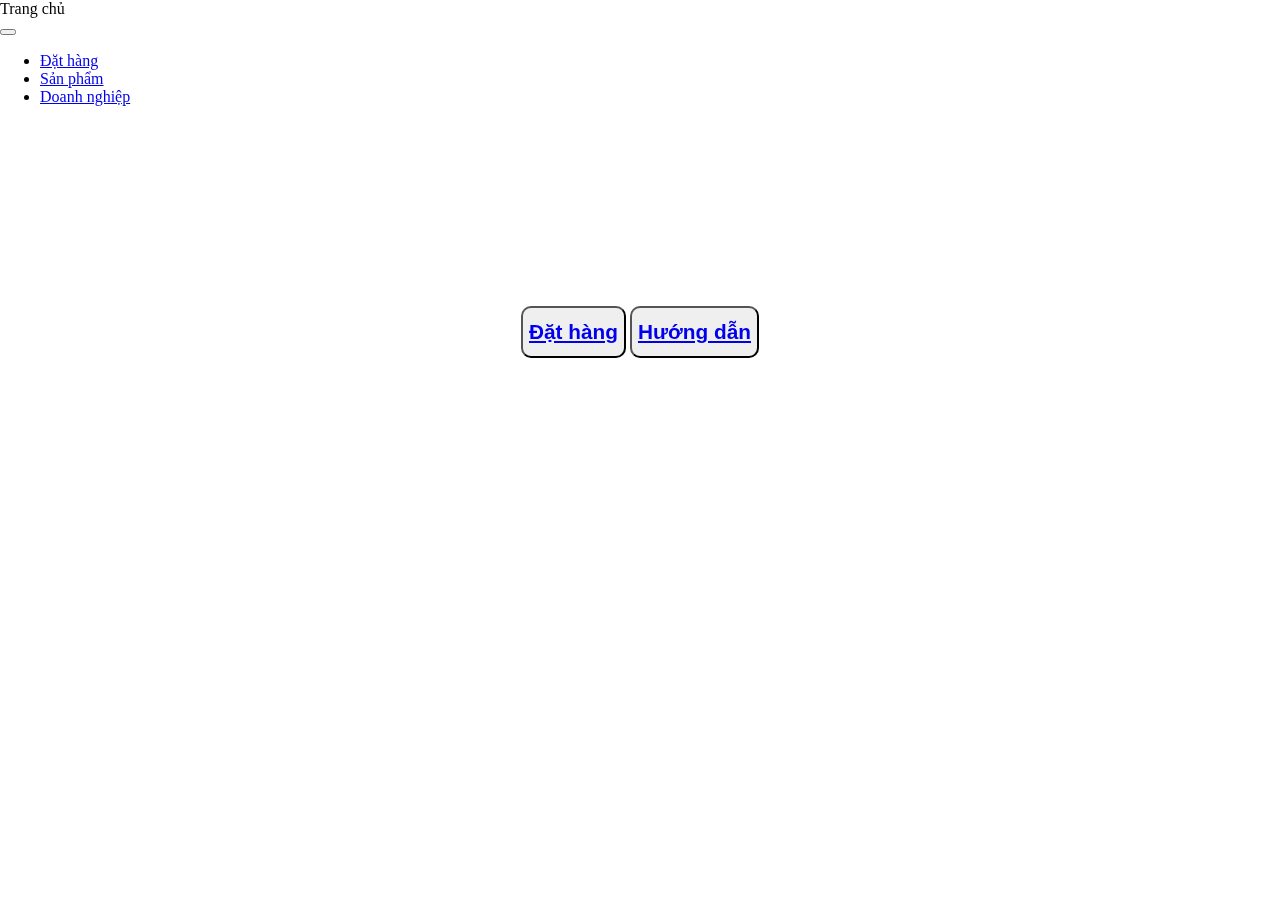
<file: index.html>
<!doctype html>
<html lang="en">
  <head>
    <meta charset="utf-8">
    <meta name="viewport" content="width=device-width, initial-scale=1">
    <title>Cửa sắt Tuấn Thành</title>
    <link href="https://cdn.jsdelivr.net/npm/bootstrap@5.3.0/dist/css/bootstrap.min.css" rel="stylesheet" integrity="sha384-9ndCyUaIbzAi2FUVXJi0CjmCapSmO7SnpJef0486qhLnuZ2cdeRhO02iuK6FUUVM" crossorigin="anonymous">
    <link rel="stylesheet" href="css.css">
    <style>
      
    </style>
  </head>
  <body>
    <nav id="nav" class="navbar  navbar-expand-sm navbar-dark text-bg-primary">
      <div class="container">
        <div class="navbar-brand">Trang chủ</div>
        <button class="navbar-toggler" data-bs-toggle="collapse" data-bs-target="#collapse">
          <div class="navbar-toggler-icon"></div>
        </button>
        <div id="collapse" class="collapse navbar-collapse">
          <ul class="navbar-nav">
            <li class="navbar-item">
              <a  class="nav-link"href="order.html">Đặt hàng</a>
            </li>
            <li class="navbar-item">
              <a  class="nav-link"href="Our-products.html">Sản phẩm</a>
            </li>
            <li class="navbar-item">
              <a  class="nav-link"href="about-us.html">Doanh nghiệp</a>
            </li>
          </ul>
        </div>
      </div>
    </nav>
    <div id="flex-container">
      <div id="text-container" class="container">
       <div class="text">
         Kính chào quý khách đến với Cửa sắt Tuấn Thành
       </div>
       <div class="text2">
        Một chiếc cửa vững chắc làm căn nhà của bạn thêm an toàn. Hãy đặt cửa tại xưởng chúng tôi ngay!
       </div>
      </div>
      <div id="btn-container" class="btn-group">
       
     <button onclick="window.location.href ='order.html'"  class="btn btn-danger"> 
      <a  class="nav-link"href="order.html">Đặt hàng</a>
     </button>
     
     <button onclick="window.location.href ='order.html'"  class="btn btn-warning"> 
      <a  class="nav-link"href="order.html">Hướng dẫn</a>
     </button>
    
     </div>
      <div id="img-container"class="container-fluid">
       <div id="row" class="row row-cols-2 row-cols-md-4  g-3 ">
        <!--
        <div  class="col col-style">
         <div  class="card text-bg-primary border-3 card-style">
          <div class="card-header header-style">
           <h5>Cửa Xingfa</h5>
          </div>
          <img class="card-img-top img-style" src="xinfa.jpg">
          <div class="card-footer footer-style">
           <a href="Our-products.html#p1" class="more-style">Tìm hiểu thêm</a>
          </div>
       </div>
      </div>
        <div  class="col col-style">
         <div  class="card text-bg-primary border-3 card-style">
          <div class="card-header header-style">
           <h5>Cửa nhôm</h5>
          </div>
          <img class="card-img-top img-style" src="cua-nhom.jpg">
          <div class="card-footer footer-style">
           <a href="Our-products.html#p2" class="more-style">Tìm hiểu thêm</a>
          </div>
       </div>
      </div>
        <div  class="col col-style">
         <div  class="card text-bg-primary border-3 card-style">
          <div class="card-header header-style">
           <h5>Cửa sắt</h5>
          </div>
          <img class="card-img-top img-style" src="cua-sat.jpg">
          <div class="card-footer footer-style">
           <a href="Our-products.html#p3" class="more-style">Tìm hiểu thêm</a>
          </div>
       </div>
      </div>
        <div  class="col col-style">
         <div  class="card text-bg-primary border-3 card-style">
          <div class="card-header header-style">
           <h5>Cổng</h5>
          </div>
          <img class="card-img-top img-style" src="cong.jpg">
          <div class="card-footer footer-style">
           <a href="Our-products.html#p4" class="more-style">Tìm hiểu thêm</a>
          </div>
       </div>
      </div>
        <div  class="col col-style">
         <div  class="card text-bg-primary border-3 card-style">
          <div class="card-header header-style">
           <h5>Hàng rào</h5>
          </div>
          <img class="card-img-top img-style" src="fence.jpg">
          <div class="card-footer footer-style">
           <a href="Our-products.html#p5" class="more-style">Tìm hiểu thêm</a>
          </div>
       </div>
      </div>
        <div  class="col col-style">
         <div  class="card text-bg-primary border-3 card-style">
          <div class="card-header header-style">
           <h5>Xưởng cửa</h5>
          </div>
          <img class="card-img-top img-style" src="workplace.jpg">
          <div class="card-footer footer-style">
           <a href="about-us.html#workplace" class="more-style">Tìm hiểu thêm</a>
          </div>
       </div>
      </div>
        <div  class="col col-style">
         <div  class="card text-bg-primary border-3 card-style">
          <div class="card-header header-style">
           <h5>Địa chỉ</h5>
          </div>
          <img class="card-img-top img-style" src="address.jpg">
          <div class="card-footer footer-style">
           <a href="about-us.html#address" class="more-style">Tìm hiểu thêm</a>
          </div>
       </div>
      </div>
        <div  class="col col-style">
         <div  class="card text-bg-primary border-3 card-style">
          <div class="card-header header-style">
           <h5>Chủ xưởng</h5>
          </div>
          <img class="card-img-top img-style" src="director.jpg">
          <div class="card-footer footer-style">
           <a href="about-us.html#director" class="more-style">Tìm hiểu thêm</a>
          </div>
       </div>
      </div>
        -->
  
        
       
        
     
     
        
  
  
        
      
        
      
      
        
            </div>
  <!--   <div  class="card-group gap-3">
     <div style="height:15%;" class="card text-bg-primary rounded-2 border-4 ">
       <div style="height:15%;" class="card-header">
         <h5 style="font-weight:bold;">XINFA</h5>
       </div>
       <img style="" class="card-img-top" src="xinfa.jpg">
        <div style="height:10%" class="card-footer">
         <a style="color:white;
         font-weight:bold;" href="#"> learn more</a>
        </div>
     </div>
     <div class="card">
       <div class="card-header">
         <h3>XINFA</h3>
       </div>
       <img style="height:100%;" class="card-img-top" src="cua-sat.jpg">
        <div class="card-footer">
         <a href="#"> learn more</a>
        </div>
     </div>
     <div class="card">
       <div class="card-header">
         <h3>XINFA</h3>
       </div>
       <img style="height: 100%;" class="card-img-top" src="cua-nhom.jpg">
        <div class="card-footer">
         <a href="#"> learn more</a>
        </div>
     </div>
     <div class="card">
       <div class="card-header">
         <h3>XINFA</h3>
       </div>
       <img style="height: 100%;" class="card-img-top" src="cong.jpg">
        <div class="card-footer">
         <a href="#"> learn more</a>
        </div>
     </div>
      
    </div> -->
  </div>
    </div>
    
<script src="index.js" type="module"></script>
<script src="https://cdn.jsdelivr.net/npm/@popperjs/core@2.11.8/dist/umd/popper.min.js" integrity="sha384-I7E8VVD/ismYTF4hNIPjVp/Zjvgyol6VFvRkX/vR+Vc4jQkC+hVqc2pM8ODewa9r" crossorigin="anonymous"></script>
<script src="https://cdn.jsdelivr.net/npm/bootstrap@5.3.0/dist/js/bootstrap.min.js" integrity="sha384-fbbOQedDUMZZ5KreZpsbe1LCZPVmfTnH7ois6mU1QK+m14rQ1l2bGBq41eYeM/fS" crossorigin="anonymous"></script>
    
    
  </body>
</html>
</file>
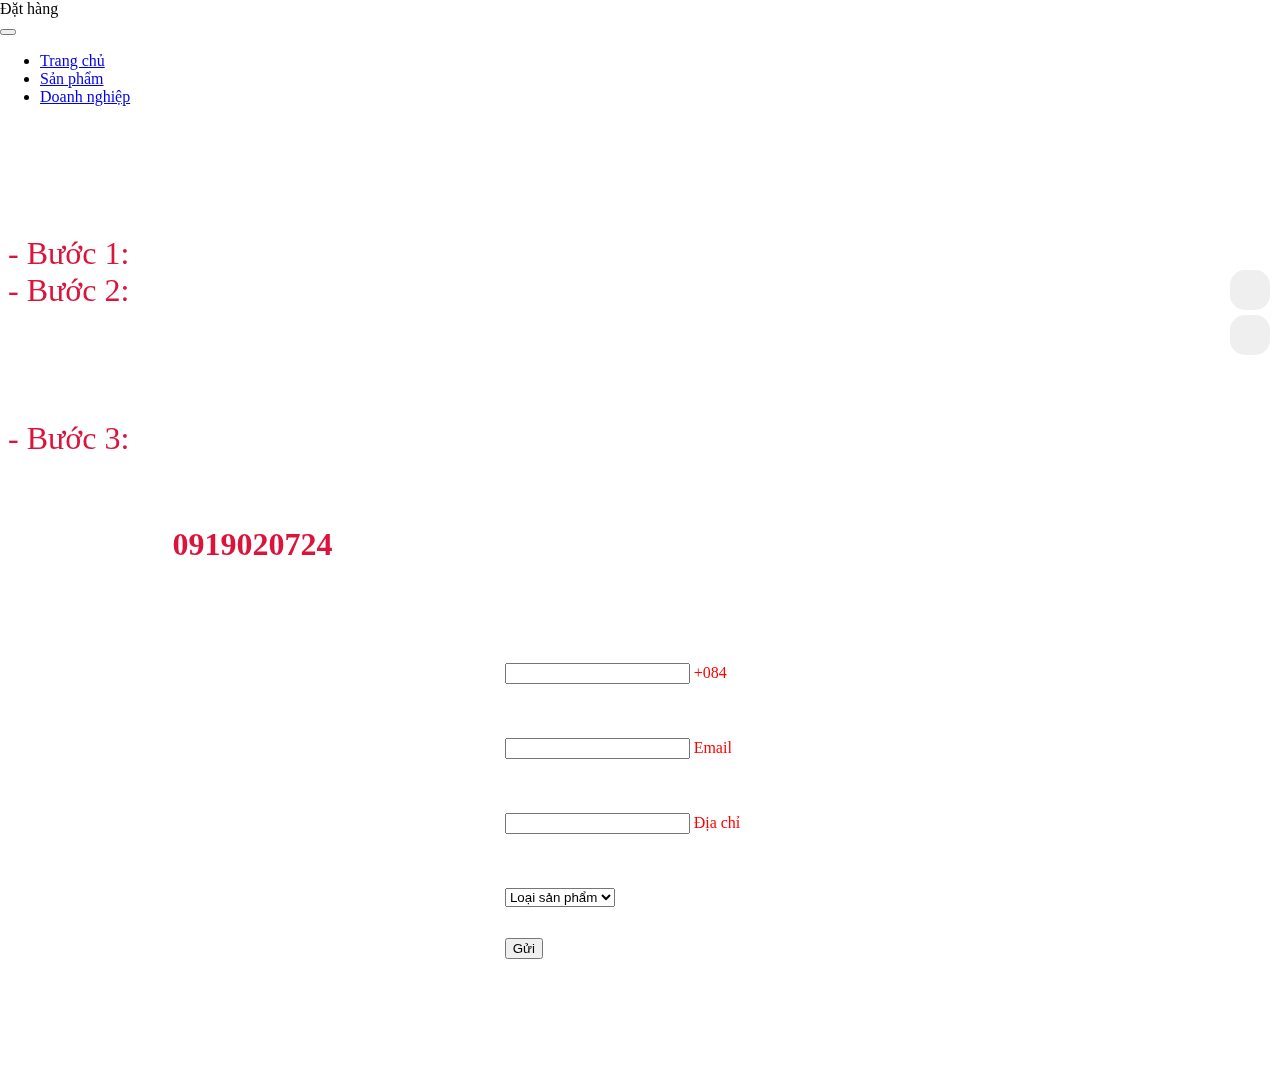
<file: order.html>
<!doctype html>
<html lang="en">
  <head>
    <meta charset="utf-8">
    <meta name="viewport" content="width=device-width, initial-scale=1">
    <title>Đặt cửa</title>
    <link href="https://cdn.jsdelivr.net/npm/bootstrap@5.3.0/dist/css/bootstrap.min.css" rel="stylesheet" integrity="sha384-9ndCyUaIbzAi2FUVXJi0CjmCapSmO7SnpJef0486qhLnuZ2cdeRhO02iuK6FUUVM" crossorigin="anonymous">
    <link rel="stylesheet" href="order.css">
    <style>
      
    </style>
  </head>
  <body>
    <nav id="nav" class="navbar  navbar-expand-sm navbar-dark text-bg-primary">
      <div class="container">
        <div class="navbar-brand">Đặt hàng</div>
        <button class="navbar-toggler" data-bs-toggle="collapse" data-bs-target="#collapse">
          <div class="navbar-toggler-icon"></div>
        </button>
        <div id="collapse" class="collapse navbar-collapse">
          <ul class="navbar-nav">
            <li class="navbar-item">
              <a  class="nav-link"href="index.html">Trang chủ</a>
            </li>
            <li class="navbar-item">
              <a  class="nav-link"href="Our-products.html">Sản phẩm</a>
            </li>
            <li class="navbar-item">
              <a  class="nav-link"href="about-us.html">Doanh nghiệp</a>
            </li>
          </ul>
        </div>
      </div>
    </nav>
    
   <div id="outer" class ="container">
     <div class="guide-line">
       <h2>Cách đặt cửa</h2>
       <p>
         <div> 
          <span class="span1">- Bước 1:</span>Xác định loại cửa mà bạn cần,  cửa được đặt ở đâu trong nhà ?
         </div>
         <div>
           <span class="span1">- Bước 2:</span> 
           <div> + Liên hệ trực tiếp Cửa sắt Tuấn Thành để nhận báo giá</div>
           <div> + Hoặc để lại thông tin của bạn bằng cách điền vào đơn phía bên dưới, chúng tôi sẽ liên lạc với bạn sớm nhất có thể </div>
         </div>
         <div><span class="span1">- Bước 3:</span> Sau khi được tư vấn, quý khách có thể liên hệ lại để hoàn tất thủ tục đặt cửa  tại Cửa sắt Tuấn Thành
         </div>
       </p>
       <h3 id="hotline"> Liên hệ tại: <span class="span1">0919020724</span>, hoặc nhấp vào biểu tượng zalo,facebook bên phải </h3>
     </div>
     <form id="myForm" novalidate>
       
       <label class="float-lab" for="text">Số điện thoại</label>
       <div  class="form-floating">
       <input id="phoneNumber" type="tel" class="form-control" required>
       <label class="in-float-lab" for="tel">+084</label>
       <div class="invalid-feedback">Số không hợp lệ</div>
       <div class="valid-feedback">Hợp lệ </div>
       </div>
       
      <label class="float-lab" >Email</label>
      <div  class="form-floating">
       <input id="email" type="email" class="form-control" required >
       <label class="in-float-lab" >Email</label>
       <div class="invalid-feedback">Email không hợp lệ</div>
       <div class="valid-feedback">Hợp lệ </div>
      </div>
       
      <label class="float-lab" >Địa chỉ của bạn</label>
      <div class="form-floating">
        <input id="address" type="text" class="form-control" required>
        <label class="in-float-lab">Địa chỉ</label>
        <div class="invalid-feedback">Địa chỉ không hợp lệ</div>
        <div class="valid-feedback">Hợp lệ</div>
      </div>
     
   
       <label class="float-lab" style="color:white;
       margin-top:2%;">Loại sản phẩm</label>
        <div>
         <select id="selectInput" class="form-select" required>
          <option value="" selected disabled >Loại sản phẩm</option>
          <option value="xinfa">Cửa Xinfa</option>
          <option value="steel">Cửa sắt</option>
          <option value="aluminium">Cửa nhôm</option>
          <option value="gate">Cổng</option>
          <option value="fence">Hàng rào</option>
         </select>
         <div class="invalid-feedback">Vui lòng chọn một trong các lựa chọn trên</div>
        </div>
     
       
        <button id="btn" class="btn btn-primary"
        type="submit">Gửi</button>
     </form>
   </div>
     <button id="zalo" onclick="window.location.href='http://zaloapp.com/qr/p/61ilc7j5sm88'">
    
  </button>
  
  <button id="facebook" onclick="window.location.href='https://www.facebook.com/profile.php?id=100011212665613&mibextid=2JQ9oc'">
    
  </button>
   
   <script src="order.js"> </script>
    <script src="https://cdn.jsdelivr.net/npm/@popperjs/core@2.11.8/dist/umd/popper.min.js" integrity="sha384-I7E8VVD/ismYTF4hNIPjVp/Zjvgyol6VFvRkX/vR+Vc4jQkC+hVqc2pM8ODewa9r" crossorigin="anonymous"></script>
<script src="https://cdn.jsdelivr.net/npm/bootstrap@5.3.0/dist/js/bootstrap.min.js" integrity="sha384-fbbOQedDUMZZ5KreZpsbe1LCZPVmfTnH7ois6mU1QK+m14rQ1l2bGBq41eYeM/fS" crossorigin="anonymous"></script>
    
    
  </body>
</html>
</file>
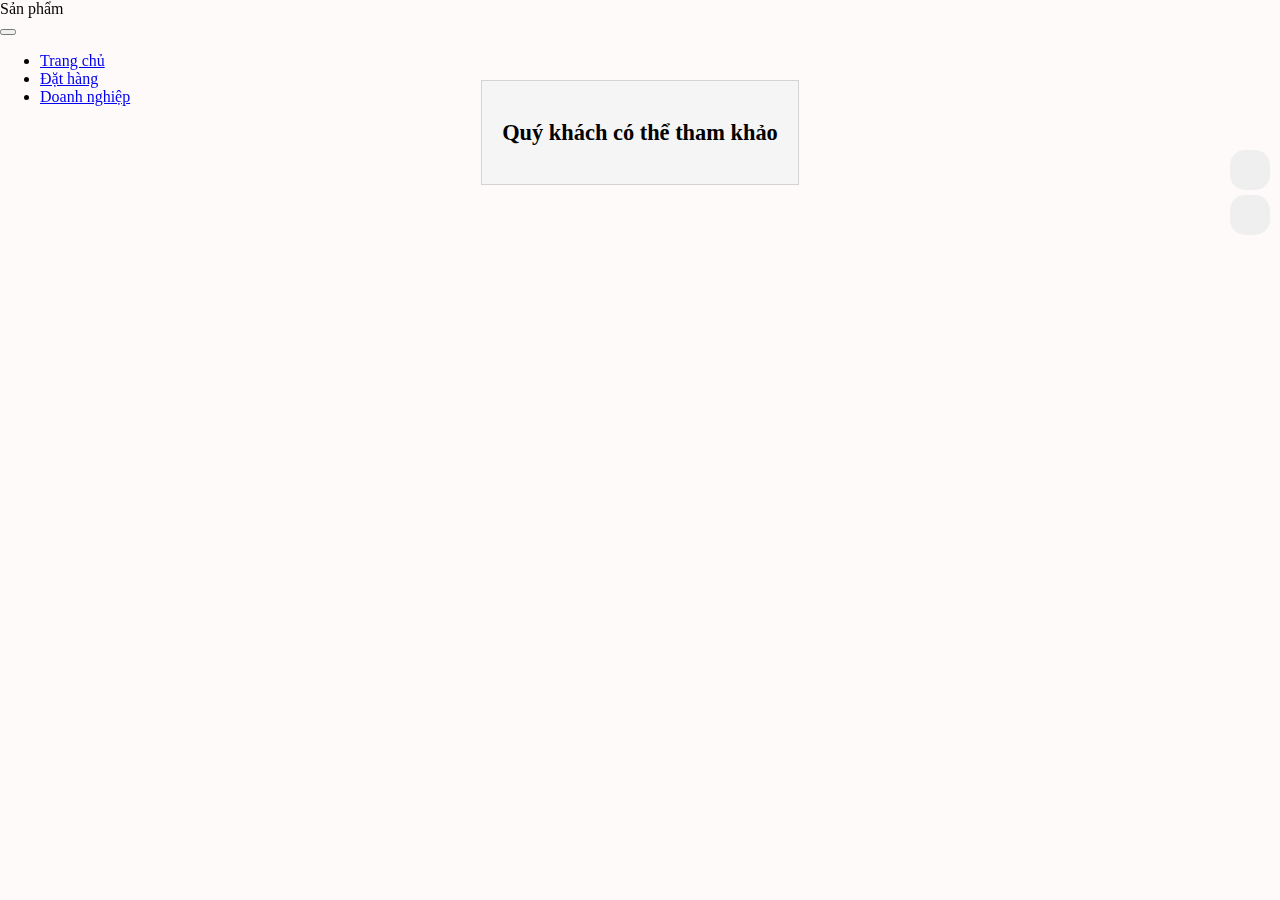
<file: Our-products.html>
<!Doctype html>
<html lang="en">
  <head>
    <meta charset="utf-8">
    <meta name="viewport" content="width=device-width, initial-scale=1">
    <title>Các loại cửa</title>
    <link href="https://cdn.jsdelivr.net/npm/bootstrap@5.3.0/dist/css/bootstrap.min.css" rel="stylesheet" integrity="sha384-9ndCyUaIbzAi2FUVXJi0CjmCapSmO7SnpJef0486qhLnuZ2cdeRhO02iuK6FUUVM" crossorigin="anonymous">
    <link rel="stylesheet" href="Our-products.css">
    <style>
      
    </style>
  </head>
  <body>
   <nav id="nav" class="navbar  navbar-expand-sm navbar-dark text-bg-success">
      <div class="container">
        <div class="navbar-brand">Sản phẩm</div>
        <button class="navbar-toggler" data-bs-toggle="collapse" data-bs-target="#collapse">
          <div class="navbar-toggler-icon"></div>
        </button>
        <div id="collapse" class="collapse navbar-collapse">
          <ul class="navbar-nav">
            <li class="navbar-item">
              <a  class="nav-link"href="index.html">Trang chủ</a>
            </li>
            <li class="navbar-item">
              <a  class="nav-link"href="order.html">Đặt hàng</a>
            </li>
            <li class="navbar-item">
              <a  class="nav-link"href="about-us.html">Doanh nghiệp</a>
            </li>
          </ul>
        </div>
      </div>
    </nav>
   <div id="outer" class="container-md border ">
    <div class="ex-summary">
     <div  class="summary">
      <h2  class="sum-header">Quý khách có thể tham khảo</h2>
      <div id ="sub-summary" class="sub-summary">
        <!--
           <a class="sum-item" href="#p1">1. Cửa Xingfa</a>
           <a class="sum-item" href="#p2">2. Cửa nhôm </a>
           <a class="sum-item" href="#p3">3. Cửa sắt</a>
           <a class="sum-item" href="#p4">4. Cổng</a>
           <a class="sum-item" href="#p5">5. Hàng rào</a> -->
      </div>
     </div>
   </div>
    <div id="text-container" class="container-fluid">
    <!--  <div id="p1" class="sub-container">
        <h3 class="color"  >1. Cửa Xingfa</h3>
        <img class="img" src="xinfa.jpg">
        <p><span class="span1">- Thông tin cơ bản:</span> cửa nhôm Xingfa là loại cửa được làm từ nhôm Xingfa. Đây là một thương hiệu nổi tiếng chuyên sản xuất nhôm ở Quảng Đông - Trung Quốc, được nhập vào Việt Nam từ những năm 90 của thế kỷ trước. Nhờ những đặc tính vượt trội, giá thành phải chăng mà nó đã và đang được sử dụng rộng rãi trên thế giới, trong đó có nước ta.</p>
        <p>
          <span class="span1">- Ưu điểm:</span>
          <div class="pros-cons">+ Có tính thẩm mỹ nhờ tính chất màu đặc thù của nhôm Xingfa </div>
          <div class="pros-cons">+ Độ bền cao, có thể so với sắt, nhưng lại không hen rỉ</div>
          <div class="pros-cons">+ Giá cả phải chăng, khi so sánh tất cả các yếu tố như thẩm mỹ, độ bền với các loại cửa khác</div>
        </p>
        <p>
          <span class="span1">- Cửa Xingfa hầu như đáp ứng mọi tiêu chí sử dụng, tuy nhiên gia chủ cần lưu ý:</span>
          <div class="pros-cons">+ Hiện nay có nhiều nhôm Xingfa giả kém chất lượng trên thị trường, cần chọn nhà cung uy tín </div>
          <div class="pros-cons">+ Quy trình cắt, lắp ráp yêu cầu kĩ thuật cao, nên đặt hàng ở những xưởng có máy cắt Xingfa hiện đại. Gia công bằng tay có thể để lại những khiếm khuyết trên cửa  </div>
        </p>
        <p>Liên hệ chúng tôi để được báo giá. Xin quý khách click vào biểu tượng zalo hoặc facebook bên phải
       </p>
        <div  id="slide-container">
         <div id="count">1/3</div>
         <img src="xinfa.jpg" id="slide-img">
         <button id="up">&#8250</button>
         <button id="down">&#8249</button>
        </div>
     </div> 
      <div id="p2" class="sub-container">
        <h3 class="color"  >2. Cửa nhôm</h3>
        <img  class="img" src="cua-nhom.jpg">
        <p><span class="span1">- Thông tin cơ bản:</span> cửa nhôm cỏ là loại cửa nhôm thông dụng, có độ mỏng chỉ từ 0,7mm – 1,0mm. Đây là loại cửa nhôm có giá rẻ nhất, được sản xuất trong nước thường độ bền và khả năng chống nước của cửa nhôm cỏ cỏ sẽ kém hơn so với các cửa nhôm khác. Nhôm cỏ không thuộc nhôm hệ, chúng có mặt cắt định hình thanh nhôm chủ yếu hình vuông, chữ nhật, tròn,… Nhôm cỏ không có mặt cắt cụ thể và thường sẽ không có các gân tăng cứng như nhôm hệ.</p>
       <p>
         <span class="span1">- Ưu điểm:</span>
         <div class="pros-cons">
           + Giá thành rẻ so với tất cả các loại cửa khác
         </div>
         <div class="pros-cons">
           + Cửa nhôm cỏ nhẹ, dễ lắp đặt sửa chữa, phù hợp với các căn phòng nhỏ, hoặc không gian văn phòng 
         </div>
         
       </p>
       <p>
         <span class="span1">- Nhược điểm:</span>
         <div class="pros-cons">
           + Cửa chịu lực không tốt, vì nhôm cỏ không giày. Dễ móp, méo khi va chạm 
         </div>
         <div class="pros-cons">
           + Thời gian sử dụng không dài, trung bình khoảng 5-6 năm
         </div>
       </p>
         <p>Liên hệ chúng tôi để được báo giá. Xin quý khách click vào biểu tượng zalo hoặc facebook bên phải
       </p>
     </div>
      <div id="p3" class="sub-container">
        <h3 class="color"  >3. Cửa sắt</h3>
        <img  class="img" src="cua-sat.jpg">
        <p><span class="span1">Thông tin cơ bản:</span> sắt là loại vật liệu gắn liền với thi công nhà cửa nhờ những tính chất linh hoạt của nó. Cửa sắt vì thế mà rất phổ biến ở nhiều nơi, và đa dạng với nhiều mẫu mã. Đây là loại cửa cần tính gia công cao, chủ nhà có thể tham khảo các mẫu sẵn có hoặc tự thiết kế riêng cho mình </p>
       <p>
         <span class="span1">
           - Ưu điểm:
         </span>
         <div class="pros-cons">
           + Độ bền cao, thời gian sử dụng lâu, lên đến hàng chục năm
         </div>
         <div class="pros-cons">
           + Cửa có thể được gia công theo sở thích cá nhân,  nhờ tính linh hoạt và dẻo dai của sắt
         </div>
         <div class="pros-cons">
           + Dễ sữa chữa bằng các mối hàn mới, hoặc thay bộ phận mới
         </div>
       </p>
       <p>
         <span class="span1">
           + Nhược điểm:
         </span>
         <div class="pros-cons">
           + Cần lớp sơn ngoài để bảo vệ bề mặt
         </div>
         <div class="pros-cons">
           + Có thể rỉ sét sau một quãng thời gian dài
         </div>
         <div class="pros-cons">
           + Hấp thụ nhiệt tốt, gây oi bức
         </div>
       </p>
         <p>Liên hệ chúng tôi để được báo giá. Xin quý khách click vào biểu tượng zalo hoặc facebook bên phải
       </p>
     </div>
      <div id="p4" class="sub-container">
        <h3 class="color" >4. Cổng</h3>
        <img  class="img" src="cong.jpg">
        <p><span class="span1">Thông tin cơ bản:</span> Đối với những ngôi nhà có mặt tiền rộng, đặc biệt là những ngôi nhà ở nông thôn, một chiếc cổng đẹp luôn là điểm nhấn đầu tiên trong lòng gia chủ. Dù có thể được làm từ những vật liệu khác nhau, cổng nhà thường được chia ra 2 loại chính: cổng 4 cánh và cổng 2 cánh </p>
       <p>
         <span class="span1">+ Cổng 2 cánh:</span> thường được dùng khi dùng khi gia chủ có nhu cầu mong muốn chiếc cổng có thêm các chi tiết như, cánh bướm, ngôi sao,... Tuy nhiên cổng 2 cánh khi đóng mở chiếm nhiều không gian, gây chật chội
       </p>
       <p>
         <span class="span1">+ Cổng 4 cánh: </span> luôn được ưa thích vì độ linh hoạt khi khi đóng mở cao, tận dụng được không gian hẹp
       </p>
          <p>Liên hệ chúng tôi để được báo giá. Xin quý khách click vào biểu tượng zalo hoặc facebook bên phải
       </p>
     </div>
      <div id="p5" class="sub-container">
        <h3 class="color"  >5. Hàng rào</h3>
        <img  class="img" src="fence.jpg">
        <p><span class="span1">Thông tin cơ bản:</span> Phần cuối cùng mà gia chủ muốn thêm vào căn nhà của mình có lẽ là một dãy hàng rào vững chắc. Hàng rào cũng chủ yếu gồm các loại: hàng rào sắt, hàng rào nhôm, hàng rào bê tông, hàng rào lưới B40  </p>
        <p>
          <span class="span1">+ Hàng rào sắt:</span> độ bền bỉ cao, chịu lực tốt, và dùng được lâu. Tuy nhiên vì hàng rào sắt thường đặt ở ngoài trời, nên có thể bị rỉ sét
        </p>
        <p>
          <span class="span1">+ Hàng rào nhôm:</span> luôn là những lựa chọn hàng đầu, vì không bị rỉ sét. Tuy nhiên khả năng chịu lực kém hơn sắt, khi va chạm dễ bị  móp méo
        </p>
        <p>
          <span class="span1">+ Hàng rào bê tông:</span> là loại hàng rào bên nhất. Có khả năng chống chịu tốt trước mọi yếu tố ngoài trời. Khi xây dựng hàng rào bê tông, có thể tận dụng vật liệu khi đang xây nhà. Nhược điểm của hàng rào bê tông là khó thay và sửa chữa
        </p>
        <p>
          <span class="span1">+ Hàng rào lưới B40:</span> Đây là loại hàng rào phổ biến nhất ở nông thôn, vì giá rẻ và dễ lắp đặt. Dẫu luôn là giải pháp nhanh, hàng rào lưới B40 không có tính thẩm mỹ cao, không phù hợp với quang cảnh hiện đại
        </p>
  
          <p>Liên hệ chúng tôi để được báo giá. Xin quý khách click vào biểu tượng zalo hoặc facebook bên phải
       </p>
     </div> -->
     
    </div>
   </div>
  <button id="zalo" onclick="window.location.href='http://zaloapp.com/qr/p/61ilc7j5sm88'">
    
  </button>
  
  <button id="facebook" onclick="window.location.href='https://www.facebook.com/profile.php?id=100011212665613&mibextid=2JQ9oc'">
    
  </button>
   <script type="module" src="Our-products.js"></script>
    <script src="https://cdn.jsdelivr.net/npm/@popperjs/core@2.11.8/dist/umd/popper.min.js" integrity="sha384-I7E8VVD/ismYTF4hNIPjVp/Zjvgyol6VFvRkX/vR+Vc4jQkC+hVqc2pM8ODewa9r" crossorigin="anonymous"></script>
<script src="https://cdn.jsdelivr.net/npm/bootstrap@5.3.0/dist/js/bootstrap.min.js" integrity="sha384-fbbOQedDUMZZ5KreZpsbe1LCZPVmfTnH7ois6mU1QK+m14rQ1l2bGBq41eYeM/fS" crossorigin="anonymous"></script>
  </body>
</html>
</file>
<file: css.css>
body:before {
  background:url('https://img.rawpixel.com/s3fs-private/rawpixel_images/website_content/rm309-aew-013_1_1.jpg?w=800&dpr=1&fit=default&crop=default&q=65&vib=3&con=3&usm=15&bg=F4F4F3&ixlib=js-2.2.1&s=2724bd9481a065ee24e7e7eaaabf1c55') no-repeat;
  background-size:100% 100%;
  content:""; 
  position: fixed;
  z-index:-1;
  top:0; left: 0; right: 0; height: 100%;
  opacity:0.9;
}
#nav{
  z-index:1;
  position:fixed;
  top:0;
  left:0;
  right:0;
}
#flex-container{
  margin-top:150px;
  display:flex;
  flex-direction:column;
  align-items:center;
  row-gap:30px;
}
#text-container{
  
}

#btn-container{
  margin-top:60px;
}

#img-container{
  margin-top:120px;
}
.text {
  text-align:center;
  color:white;
  font-size:120%;
  font-family:"Lucida Console",monospace;
}
.text2 {
  margin-top:20px;
  text-align:center;
  color:white;
  font-size: 120%;
  font-family:"Lucida Console",monospace;
}

.btn{
  font-size:130%;
  font-weight:bold;
  border-radius:10px;
  padding-top: 5%;
  padding-bottom:5%;
}
.col-style {
  height:400px;
  margin-bottom:100px;
}
.card-style {
  height:100%;
}
.header-style {
 height:15%;
 text-align:center;
}
.img-style{
  height:70%;
}
.footer-style{
  height:15%;
  text-align:center;
}
.more-style{
  color:white;
}
</file>
<file: order.css>
body:before {
  background:url('https://img.rawpixel.com/s3fs-private/rawpixel_images/website_content/rm309-aew-013_1_1.jpg?w=800&dpr=1&fit=default&crop=default&q=65&vib=3&con=3&usm=15&bg=F4F4F3&ixlib=js-2.2.1&s=2724bd9481a065ee24e7e7eaaabf1c55') no-repeat;
  background-size:100% 100%;
  content:""; 
  position: fixed;
  z-index:-1;
  top:0; left: 0; right: 0; height: 100%;
  opacity:0.9;
}
body{
}
#nav{
  z-index:99;
  position:fixed;
  top:0;
  left:0;
  right:0;
}
#outer{
  margin-top:100px;
  display:flex;
  flex-direction:column;
  align-items:center;
}
#myForm {
  margin-top:50px;
  margin-left: 6vh;
  margin-right: 6vh;
  font-size:2,5vw;
  color:white;
}
#da-gui{
  text-align:center;
  font-size:5vw;
  color:white;
}
.float-lab{
  color:white;
}
#email{
}
.in-float-lab{
 font-size:1,5vw;
 color:red;
}
.form-select {
  text-align:center;
}
#btn{
  margin-top:5%;
  margin-bottom:100px;
}
.guide-line,#hotline{
  font-size:2.5vw;
  color:white;
}
.span1{
  color:#DC143C;
}

#zalo{
  background-image:url("https://play-lh.googleusercontent.com/rFIOt4fDSCgJh_FkHU2qP8YiZUUhfVoKoNfQFbPEM-Wl8zuyuwn7vzkEx_XMh5B6FfO3");
  background-size:100% 100%;
  padding:20px 20px 20px 20px;
  border-radius:15px;
  border:none;
  position:fixed;
  right:10px;
  top:270px;
}
#facebook{
  background-image:url("https://upload.wikimedia.org/wikipedia/commons/thumb/f/ff/Facebook_logo_36x36.svg/1024px-Facebook_logo_36x36.svg.png");
  background-size:100% 100%;
  padding:20px 20px 20px 20px;
  border-radius:15px;
  border:none;
  position:fixed;
  right:10px;
  top:315px;
}
</file>
<file: Our-products.css>
body:before{
  background-color: #FFFAFA;
  content:""; 
  position: fixed;
  top:0; left: 0; right: 0; height: 100%;
  z-index:-1;
}
#nav{
  z-index:1;
  position:fixed;
  top:0;
  left:0;
  right:0;
}
#outer{
  margin-top:50px;
}
.ex-summary{
  display:flex;
  justify-content: center;
}
.summary{
  background-color:#F5F5F5;
  margin-top:30px;
  margin-bottom:40px;
  display:flex;
  flex-direction:column;
  align-items:center;
  border-style:solid ;
  border-color:lightgray;
  border-width:1px;
  padding:20px 20px 20px 20px;
}
.sum-header{
  text-align:center;
  font-size:140%;
  
}
.sub-summary {
  font-size:120%;
  display:flex;
  flex-direction:column;
  
}
.sum-item{
  text-decoration:none;
}

.container-fluid {
  display:flex;
  flex-direction:column;
}
.sub-container{
  margin-top:40px;
}
.color{
  color:#DC143C;
}
.img{
  border-style:solid ;
  border-width:1px;
  padding:5px;
  border-color:lightgray;
  margin-right: 2%;
  float:left;
  height:40%;
  max-height:500px;
  width:100%;
  max-width: 500px;
}
.text{
}
.span1{
  display:inline;
  font-weight:bold;
}
.pros-cons{
  display:inline;
  margin:3px 0 3px 0;
}
.break{
  margin-top:10px;
}
#slide-container{
  position:relative;
  width:100%;
  height:40vh;
}
#count{
  z-index:2;
  position:absolute;
  top:3vw;
  left:3vw;
  color:blue;
}
#slide-img{
  
  border-radius:1%;
  position:absolute;
  top:0;
  width:100%;
  height:100%;
  
}
#up{
  position:absolute;
  right:0;
  top:42%;
  color:white;
  background-color:black;
  border:none;
  padding:12px;
  font-size:120%;
  border-radius:5px;
  opacity:0.5;
}
#down{
  position:absolute;
  left:0;
  top:42%;
  color:white;
  background-color:black;
  border:none;
  padding:12px;
  font-size:120%;
  border-radius:5px;
  opacity:0.5;
}

#zalo{
  background-image:url("https://play-lh.googleusercontent.com/rFIOt4fDSCgJh_FkHU2qP8YiZUUhfVoKoNfQFbPEM-Wl8zuyuwn7vzkEx_XMh5B6FfO3");
  background-size:100% 100%;
  padding:20px 20px 20px 20px;
  border-radius:15px;
  border:none;
  position:fixed;
  right:10px;
  top:150px;
}
#facebook{
  background-image:url("https://upload.wikimedia.org/wikipedia/commons/thumb/f/ff/Facebook_logo_36x36.svg/1024px-Facebook_logo_36x36.svg.png");
  background-size:100% 100%;
  padding:20px 20px 20px 20px;
  border-radius:15px;
  border:none;
  position:fixed;
  right:10px;
  top:195px;
}
</file>
